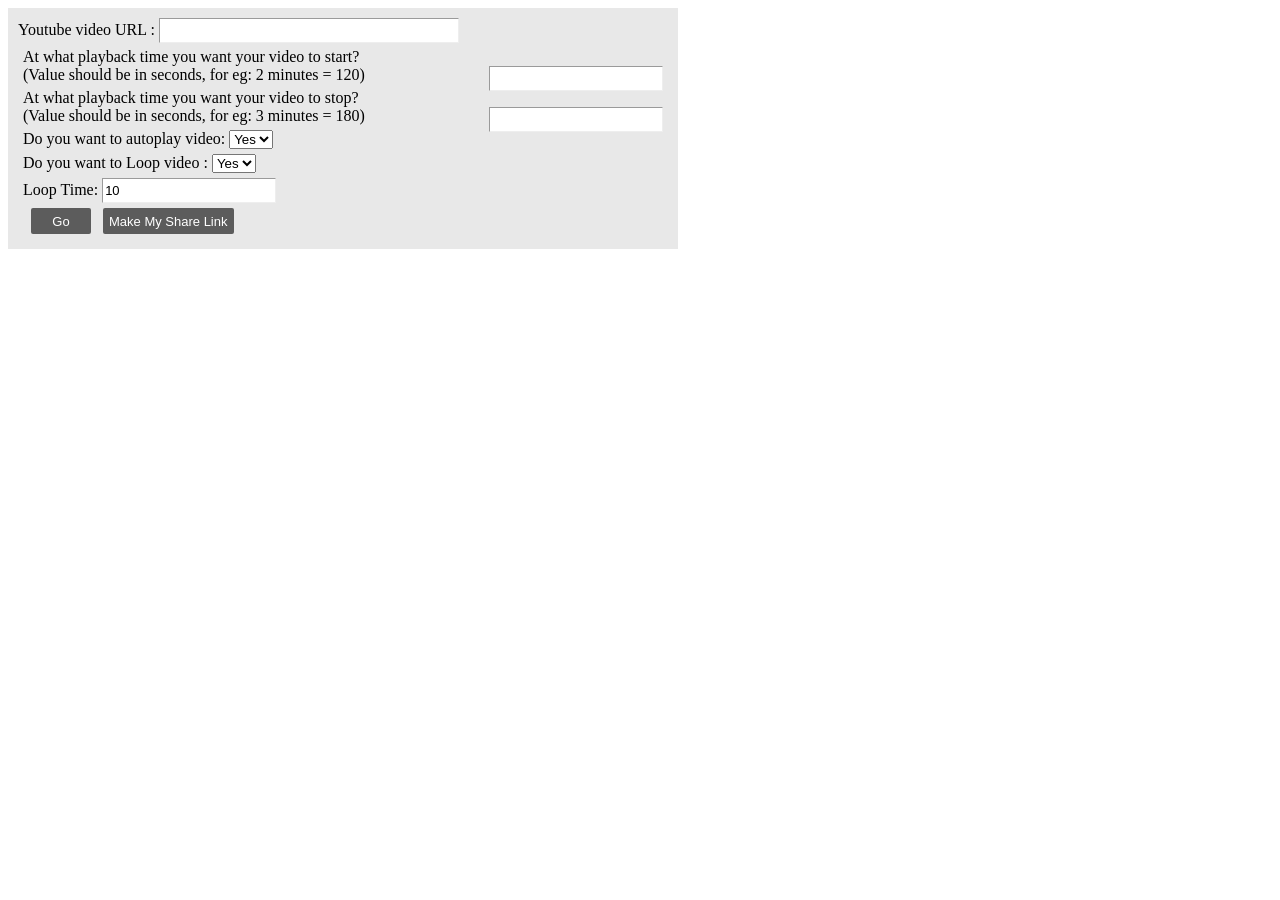
<file: index.html>
<html>
	<head>
		<link href="css/ui-lightness/jquery-ui-1.10.4.custom.css" rel="stylesheet">
		<script type="text/javascript" src='js/jquery-1.11.0.min.js'></script>
		<script type="text/javascript" src='js/youtube.js'></script>
		<script type="text/javascript" src="js/jquery-ui-1.10.4.custom.js"></script>
		<style type="text/css">
			.container{
				background-color: #E8E8E8;
				width:650;
				padding: 10px;
			}
			.divVideoContainer{
				width:640px;
				height:450px;
				position: relative;
			}
			.divOptions{
				width:640px;
			}
			.optionChild{
				width:100%;
				margin:5px;
			}
			.btn{
			    background: none repeat scroll 0 0 rgba(0, 0, 0, 0.6);
			    border: 0 none;
			    border-radius: 2px;
			    color: #FFFFFF;
			    cursor: pointer;
			    font-size: 13px;
			    height: 26px;
			    margin: 0 0 0 8px;
			    min-width: 60px;
			    width: auto;
			    z-index: 0;
			}
			.input{
				border: 1px inset;
			    font-size: 13px;
			    height: 25px;
			}
			.divShareMyLink{
				display: none;
				padding: 5px;
			}
			.w3{
				width:300px;
			}
		</style>
	</head>
	<body>
		<div class='container'>
			Youtube video URL : 
			<input type='text' class='input w3' name='text_url' id='text_url' value="" />
			
			<div class='divOptions'>
				<div class='optionChild'>
					At what playback time you want your video to start?<br/>
					(Value should be in seconds, for eg: 2 minutes = 120)
					<input type='text' class='input' name='text_start' id='text_start' value='' style='float:right' />
				</div>
				<div class='optionChild'>
					At what playback time you want your video to stop?<br/>
					(Value should be in seconds, for eg: 3 minutes = 180)
					<input type='text' class='input' name='text_end' id='text_end' value='' style='float:right' />
				</div>
				<div class='optionChild'>
					Do you want to autoplay video:
					<select id='lstAutoplay'>
						<option value='yes'>Yes</option>
						<option value='no'>No</option>						
					</select>
				</div>
				<div class='optionChild'>
					Do you want to Loop video :
					<select id='lstLoop'>
						<option value='yes'>Yes</option>
						<option value='no'>No</option>
					</select>
				</div>
				<div class='optionChild'>
					Loop Time:
					<input type='text' class='input' name='text_loop' id='text_loop' value='10' />
				</div>

				<div class='optionChild'>
					<input type='button' class='btn' name='btn_search' id='btn_search' value='Go' onclick='fnSearchVideo()'/>
					<input type='button' class='btn' name='btn' value='Make My Share Link' onclick='fnShareMyLink()' />				
				</div>
				<div id='divShareMyLink' class='divShareMyLink'>

				</div>
			</div>

			<div id='divVideoContainer' class='divVideoContainer' style='display:none;'>
				<div id='showPreview' style='display:none;'>
					
				</div>
				<div id='slideBar' class='vRangeSelector' style='width:640px;display:none;'>
				</div>
	            <div id='rangeOutputStart' class='vRangeSelector' style='float:left;display:none;margin-top:5px;'>Start: </div>
	            <div id='rangeOutputEnd' class='vRangeSelector' style='float:right;display:none;margin-top:5px;'>End: </div>
	            <div id='rangeStart' class='vRangeSelector' style='display:none;width:2px;height:70px;position:absolute;bottom:40px;left:0px;background-color:#999;'>&nbsp;</div>
	            <div id='rangeEnd' class='vRangeSelector' style='display:none;width:2px;height:70px;position:absolute;bottom:40px;right:0px;background-color:#999;'>&nbsp;</div>
			</div>
		</div>
	</body>

</html>
</file>
